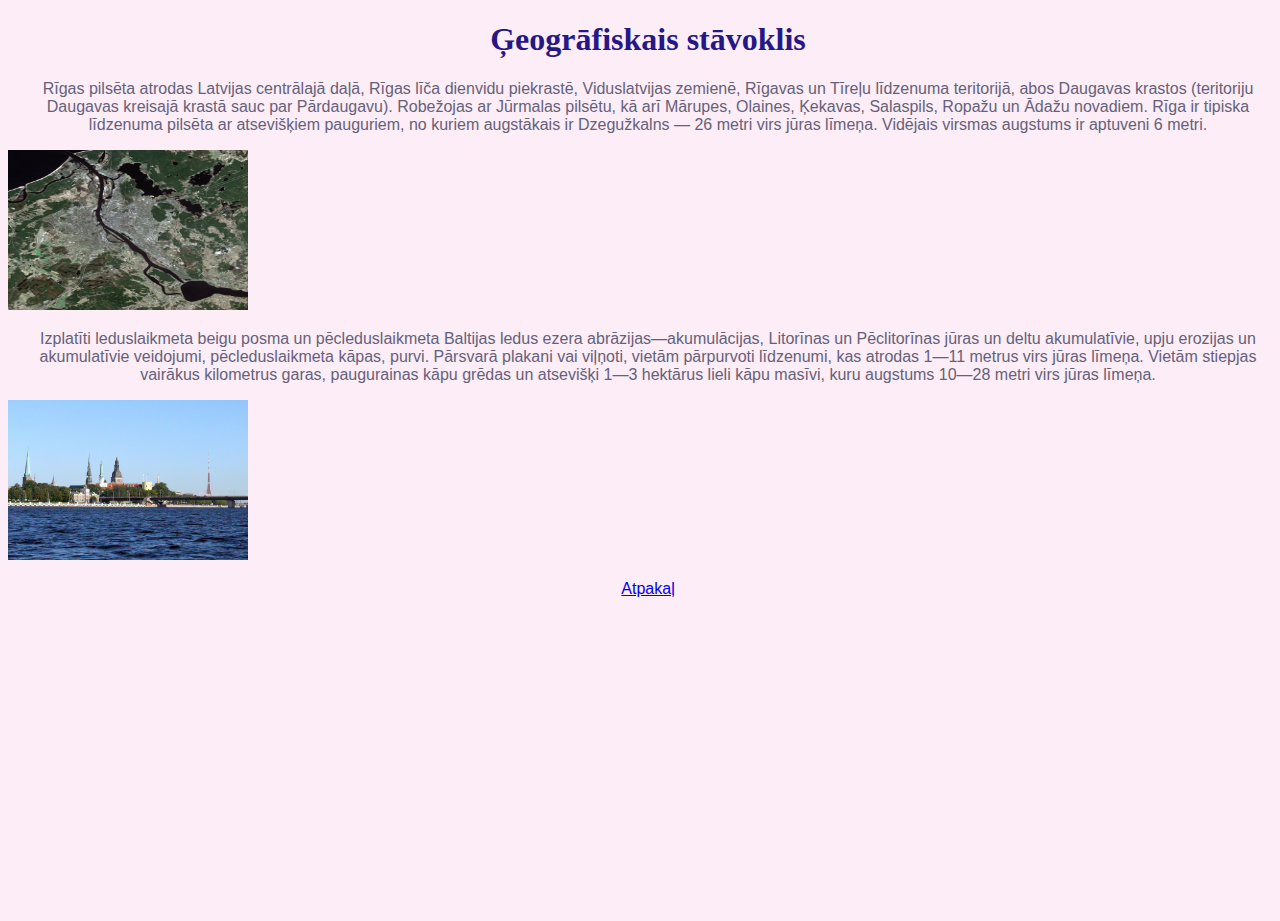
<file: geo.html>
<!DOCTYPE html>
<html>

<head>
  <meta charset="utf-8">
  <meta name="viewport" content="width=device-width">
  <title>replit</title>
  <link href="style.css" rel="stylesheet" type="text/css" />
</head>

<body>
  <h1>Ģeogrāfiskais stāvoklis</h1>
  <p>Rīgas pilsēta atrodas Latvijas centrālajā daļā, Rīgas līča dienvidu piekrastē, Viduslatvijas zemienē, Rīgavas un Tīreļu līdzenuma teritorijā, abos Daugavas krastos (teritoriju Daugavas kreisajā krastā sauc par Pārdaugavu). Robežojas ar Jūrmalas pilsētu, kā arī Mārupes, Olaines, Ķekavas, Salaspils, Ropažu un Ādažu novadiem. Rīga ir tipiska līdzenuma pilsēta ar atsevišķiem pauguriem, no kuriem augstākais ir Dzegužkalns — 26 metri virs jūras līmeņa. Vidējais virsmas augstums ir aptuveni 6 metri.</p>
<img src="karte1.jpg" alt="Rīga" style="width:240px;height:160px;">
<p>Izplatīti leduslaikmeta beigu posma un pēcleduslaikmeta Baltijas ledus ezera abrāzijas—akumulācijas, Litorīnas un Pēclitorīnas jūras un deltu akumulatīvie, upju erozijas un akumulatīvie veidojumi, pēcleduslaikmeta kāpas, purvi. Pārsvarā plakani vai viļņoti, vietām pārpurvoti līdzenumi, kas atrodas 1—11 metrus virs jūras līmeņa. Vietām stiepjas vairākus kilometrus garas, paugurainas kāpu grēdas un atsevišķi 1—3 hektārus lieli kāpu masīvi, kuru augstums 10—28 metri virs jūras līmeņa.</p>
  <img src="Vecriga_no_upes.jpg" alt="Rīga" style="width:240px;height:160px;">
  <p><a href="index.html">Atpakaļ</a></p>
</body>
</file>
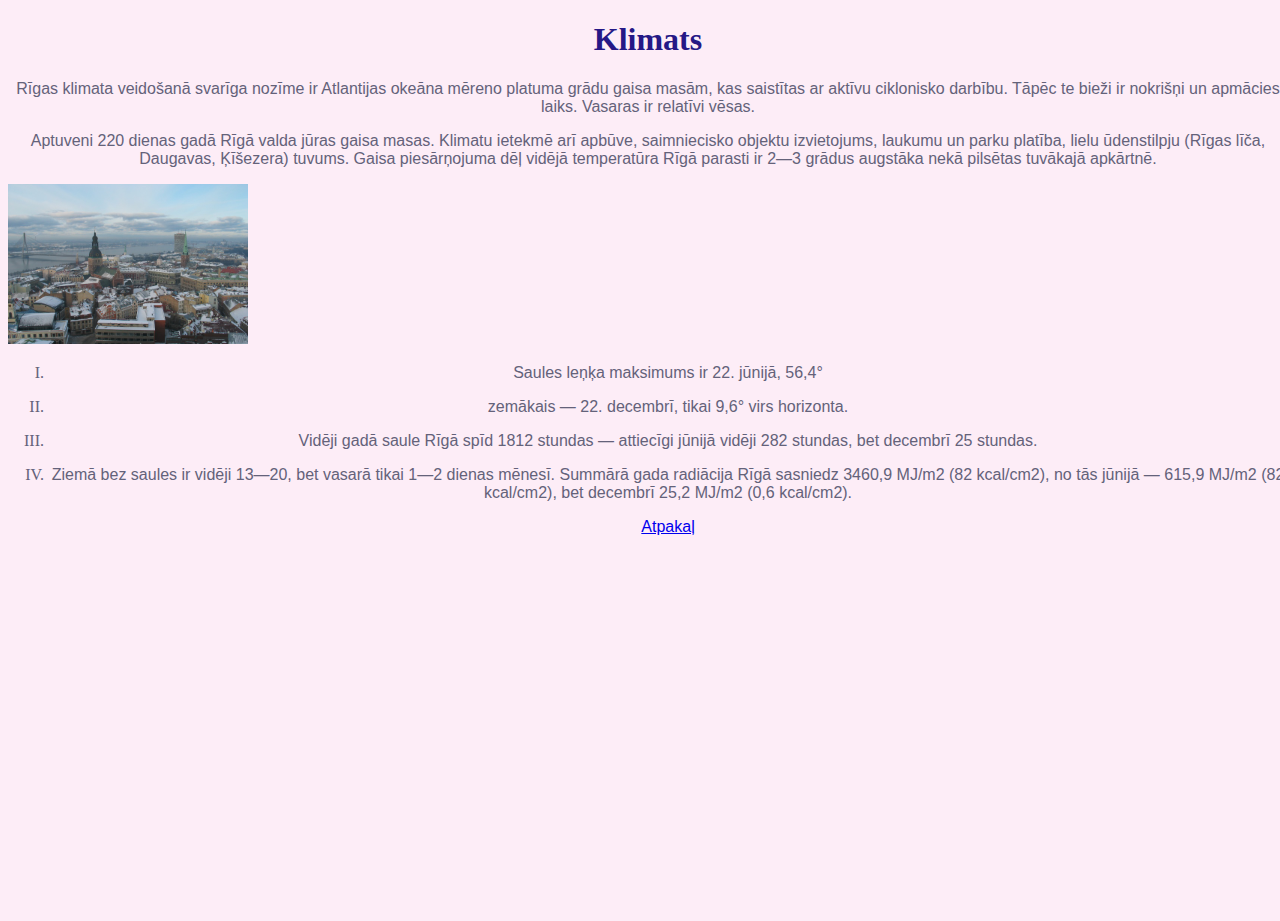
<file: klimats.html>
<!DOCTYPE html>
<html>

<head>
  <meta charset="utf-8">
  <meta name="viewport" content="width=device-width">
  <title>replit</title>
  <link href="style.css" rel="stylesheet" type="text/css" />
</head>

<body>
  <h1>Klimats</h1>
  <p>Rīgas klimata veidošanā svarīga nozīme ir Atlantijas okeāna mēreno platuma grādu gaisa masām, kas saistītas ar aktīvu ciklonisko darbību. Tāpēc te bieži ir nokrišņi un apmācies laiks. Vasaras ir relatīvi vēsas.</p>
  <p>Aptuveni 220 dienas gadā Rīgā valda jūras gaisa masas. Klimatu ietekmē arī apbūve, saimniecisko objektu izvietojums, laukumu un parku platība, lielu ūdenstilpju (Rīgas līča, Daugavas, Ķīšezera) tuvums. Gaisa piesārņojuma dēļ vidējā temperatūra Rīgā parasti ir 2—3 grādus augstāka nekā pilsētas tuvākajā apkārtnē.</p>
  <img src="jumtas.jpg" alt="Rīga" style="width:240px;height:160px;">
<ol type="I">
  <li><p>Saules leņķa maksimums ir 22. jūnijā, 56,4°</p></li>
  <li><p>zemākais — 22. decembrī, tikai 9,6° virs horizonta.</p></li>
  <li><p>Vidēji gadā saule Rīgā spīd 1812 stundas — attiecīgi jūnijā vidēji 282 stundas, bet decembrī 25 stundas.</p></li>
  <li><p>Ziemā bez saules ir vidēji 13—20, bet vasarā tikai 1—2 dienas mēnesī. Summārā gada radiācija Rīgā sasniedz 3460,9 MJ/m2 (82 kcal/cm2), no tās jūnijā — 615,9 MJ/m2 (82 kcal/cm2), bet decembrī 25,2 MJ/m2 (0,6 kcal/cm2).</p></li>
<p><a href="index.html">Atpakaļ</a></p>
</body>
</file>
<file: style.css>
html, body {
  height: 100%;
  width: 100%;
  background-color:#fdedf7;
}
h1{
  text-align: center;
  color: #251886;
}
p{
  font-family:Arial;
  color: #64627a;
  text-align: center;
}
li{
  color: #64627a;
  text-align: left;
}
</file>
